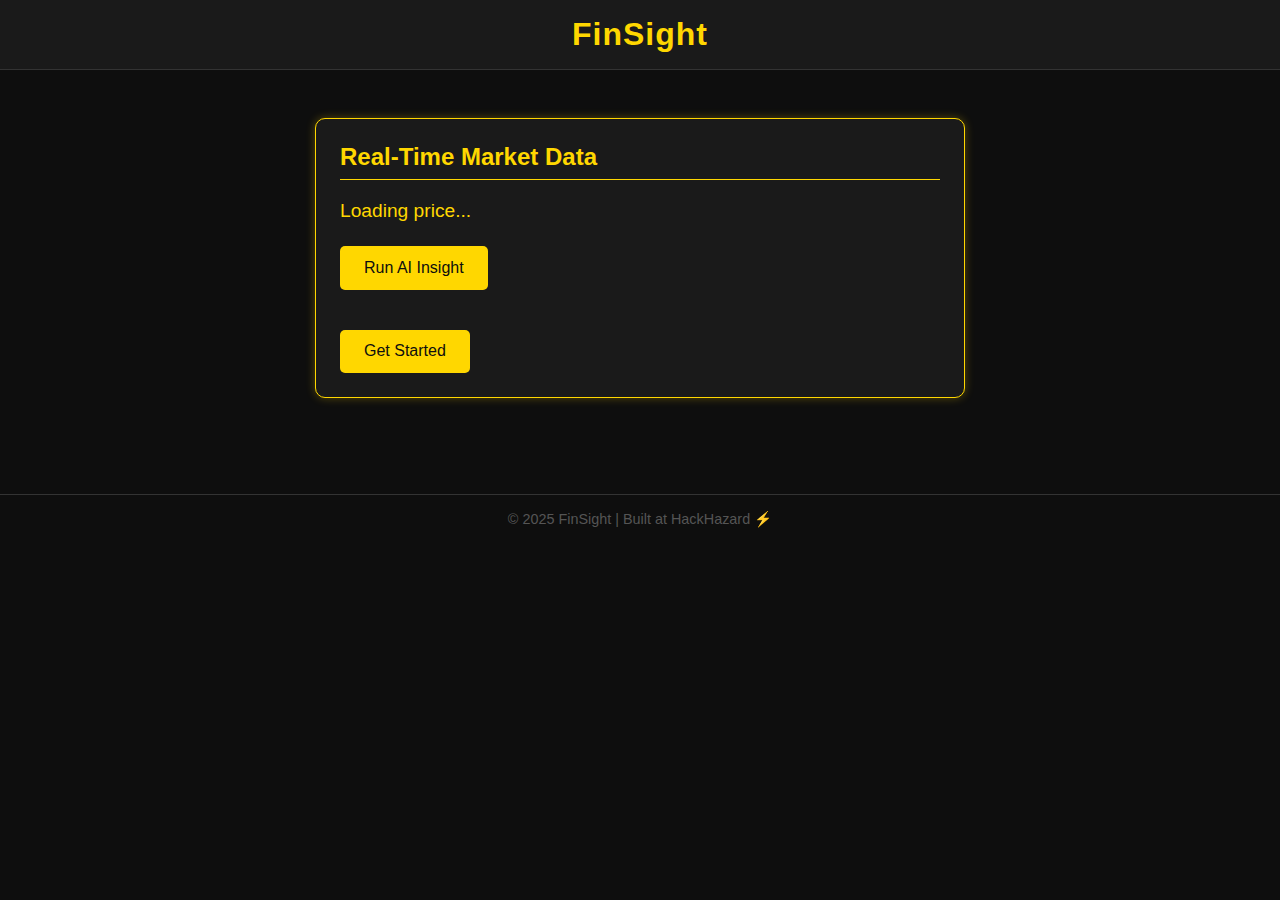
<file: HOME/index.html>
<!DOCTYPE html>
<html lang="en">
<head>
  <meta charset="UTF-8" />
  <meta name="viewport" content="width=device-width, initial-scale=1.0"/>
  <title>FinSight</title>
  <link rel="stylesheet" href="style.css">
</head>
<body>

  <header>
    <h1>FinSight</h1>
  </header>

  <main>
    <div class="card">
      <h2>Real-Time Market Data</h2>
      <div class="data" id="price">Loading price...</div>
      <button onclick="simulateAI()">Run AI Insight</button>
      <div class="data" id="ai-output"></div>
      <a href="../LOGIN/index.html" class="get-started">Get Started</a>
    </div>
  </main>

  <footer>
    &copy; 2025 FinSight | Built at HackHazard ⚡
  </footer>

  <script>
    setInterval(() => {
      const price = (Math.random() * 1000 + 1000).toFixed(2);
      document.getElementById("price").innerText = `BTC/USDT: $${price}`;
    }, 2000);

    function simulateAI() {
      const insights = [
        "📈 Buy signal detected based on upward momentum.",
        "⚠️ Market volatility increasing. Exercise caution.",
        "📉 Bearish trend forming. Suggest holding.",
        "💰 AI suggests allocating 15% to stable assets."
      ];
      const random = insights[Math.floor(Math.random() * insights.length)];
      document.getElementById("ai-output").innerText = random;
    }
  </script>

</body>
</html>
</file>
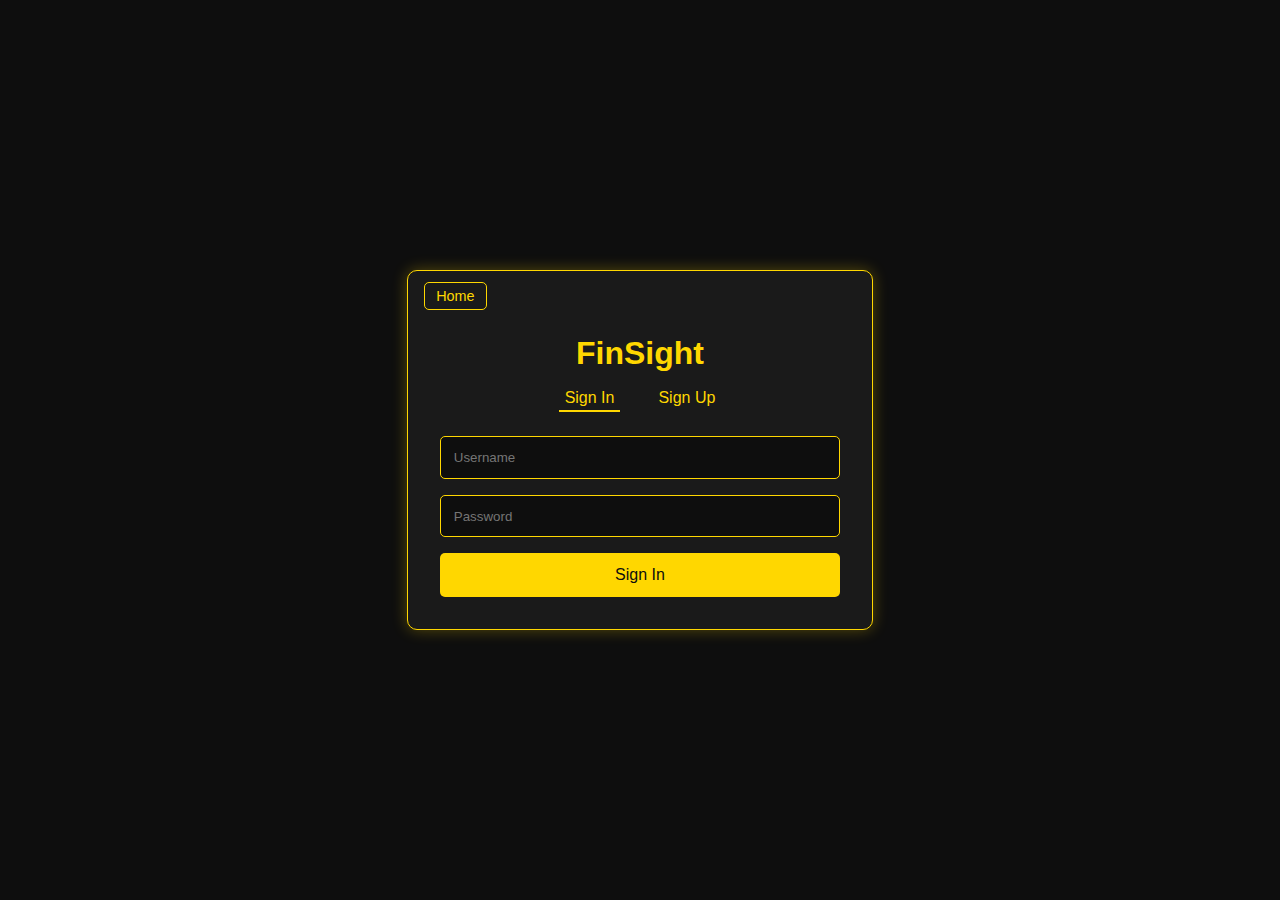
<file: LOGIN/index.html>
<!DOCTYPE html>
<html lang="en">
<head>
  <meta charset="UTF-8" />
  <meta name="viewport" content="width=device-width, initial-scale=1.0"/>
  <title>Login | FinSight</title>
  <link rel="stylesheet" href="style.css">
</head>
<body>

  <div class="login-container">
    <div class="nav">
      <a href="../HOME/index.html" class="home-btn">Home</a>
    </div>
    <h1>FinSight</h1>
    <div class="form-toggle">
      <button id="show-signin" class="active">Sign In</button>
      <button id="show-signup">Sign Up</button>
    </div>

    <form id="signin-form" class="auth-form">
      <input type="text" placeholder="Username" required>
      <input type="password" placeholder="Password" required>
      <button type="submit">Sign In</button>
    </form>

    <form id="signup-form" class="auth-form hidden">
      <input type="text" placeholder="Username" required>
      <input type="email" placeholder="Email" required>
      <input type="password" placeholder="Password" required>
      <button type="submit">Sign Up</button>
    </form>
  </div>

  <script src="script.js"></script>
</body>
</html>
</file>
<file: HOME/style.css>
body {
    margin: 0;
    font-family: 'Segoe UI', Tahoma, Geneva, Verdana, sans-serif;
    background-color: #0e0e0e;
    color: #ffd700;
}

header {
    padding: 1rem 2rem;
    background-color: #1a1a1a;
    text-align: center;
    border-bottom: 1px solid #333;
}

header h1 {
    margin: 0;
    font-size: 2rem;
    letter-spacing: 1px;
    color: #ffd700;
}

main {
    padding: 2rem;
    display: flex;
    flex-direction: column;
    align-items: center;
}

.card {
    background-color: #1a1a1a;
    border: 1px solid #ffd700;
    border-radius: 10px;
    padding: 1.5rem;
    margin: 1rem;
    width: 90%;
    max-width: 600px;
    box-shadow: 0 0 10px rgba(255, 215, 0, 0.3);
}

.card h2 {
    margin-top: 0;
    font-size: 1.5rem;
    border-bottom: 1px solid #ffd700;
    padding-bottom: 0.5rem;
}

.data {
    font-size: 1.2rem;
    margin-top: 1rem;
}

button {
    margin-top: 1.5rem;
    background-color: #ffd700;
    border: none;
    padding: 0.8rem 1.5rem;
    font-size: 1rem;
    color: #0e0e0e;
    border-radius: 5px;
    cursor: pointer;
    transition: all 0.2s ease-in-out;
}

button:hover {
    background-color: #e6c200;
}

footer {
    text-align: center;
    padding: 1rem;
    font-size: 0.9rem;
    border-top: 1px solid #333;
    margin-top: 3rem;
    color: #555;
}

.get-started {
    display: inline-block;
    margin-top: 1.5rem;
    background-color: #ffd700;
    color: #0e0e0e;
    padding: 0.8rem 1.5rem;
    text-decoration: none;
    font-size: 1rem;
    border-radius: 5px;
    transition: background-color 0.2s;
}

.get-started:hover {
    background-color: #e6c200;
}
</file>
<file: LOGIN/style.css>
body {
    margin: 0;
    background-color: #0e0e0e;
    font-family: 'Segoe UI', Tahoma, Geneva, Verdana, sans-serif;
    color: #ffd700;
    display: flex;
    align-items: center;
    justify-content: center;
    height: 100vh;
  }
  
  .login-container {
    background-color: #1a1a1a;
    border: 1px solid #ffd700;
    border-radius: 10px;
    padding: 2rem;
    width: 90%;
    max-width: 400px;
    box-shadow: 0 0 15px rgba(255, 215, 0, 0.3);
    text-align: center;
    position: relative;
  }
  
  /* NEW: Home button styling */
  .nav {
    position: absolute;
    top: 1rem;
    left: 1rem;
  }
  
  .home-btn {
    color: #ffd700;
    text-decoration: none;
    font-size: 0.9rem;
    border: 1px solid #ffd700;
    padding: 0.3rem 0.7rem;
    border-radius: 5px;
    transition: background-color 0.2s;
  }
  
  .home-btn:hover {
    background-color: #ffd700;
    color: #0e0e0e;
  }
  
  h1 {
    margin-top: 2rem;
    margin-bottom: 1rem;
    color: #ffd700;
  }
  
  .form-toggle {
    display: flex;
    justify-content: center;
    margin-bottom: 1.5rem;
  }
  
  .form-toggle button {
    background: none;
    border: none;
    color: #ffd700;
    font-size: 1rem;
    margin: 0 1rem;
    padding-bottom: 0.2rem;
    border-bottom: 2px solid transparent;
    cursor: pointer;
    transition: 0.2s;
  }
  
  .form-toggle button.active {
    border-color: #ffd700;
  }
  
  .auth-form {
    display: flex;
    flex-direction: column;
  }
  
  .auth-form input {
    padding: 0.8rem;
    margin-bottom: 1rem;
    border: 1px solid #ffd700;
    border-radius: 5px;
    background-color: #0e0e0e;
    color: #ffd700;
  }
  
  .auth-form button {
    background-color: #ffd700;
    color: #0e0e0e;
    border: none;
    padding: 0.8rem;
    font-size: 1rem;
    border-radius: 5px;
    cursor: pointer;
    transition: background-color 0.2s;
  }
  
  .auth-form button:hover {
    background-color: #e6c200;
  }
  
  .hidden {
    display: none;
  }
</file>
